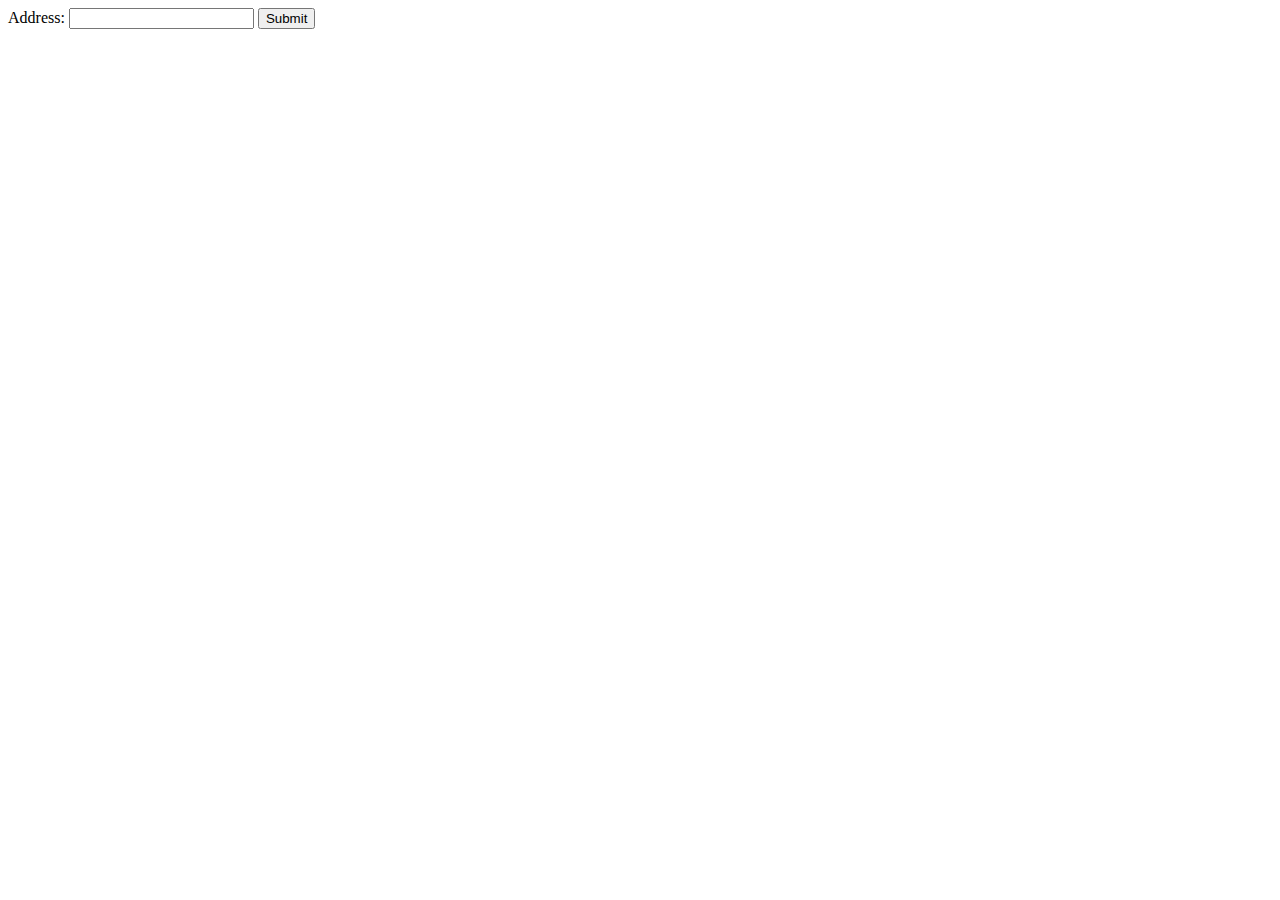
<file: App/templates/location.html>
<html> 
<head>
</head>
  
<body>

<div id="map"></div>

<form>
  
  <label for="address">Address:</label>
  <input type="text" id="address" name="address">
  <button type="submit">Submit</button>
</form>
</body>

</html>
</file>
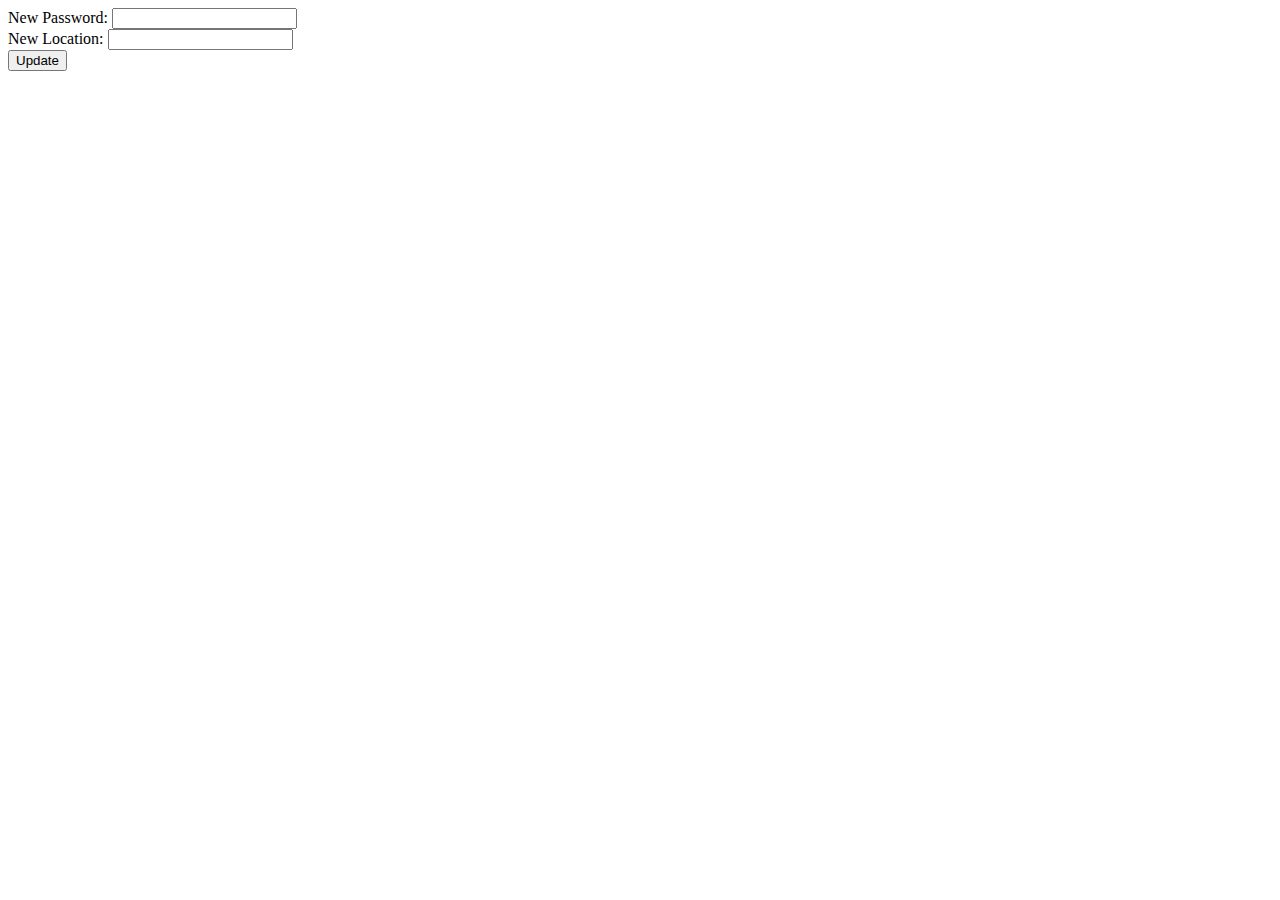
<file: App/templates/settings.html>
<html>

<form action="update.php" method="POST">
  <label for="password">New Password:</label>
  <input type="password" id="password" name="password"><br>

  <label for="location">New Location:</label>
  <input type="text" id="location" name="location"><br>

  <input type="submit" value="Update">
</form>

</html>
</file>
